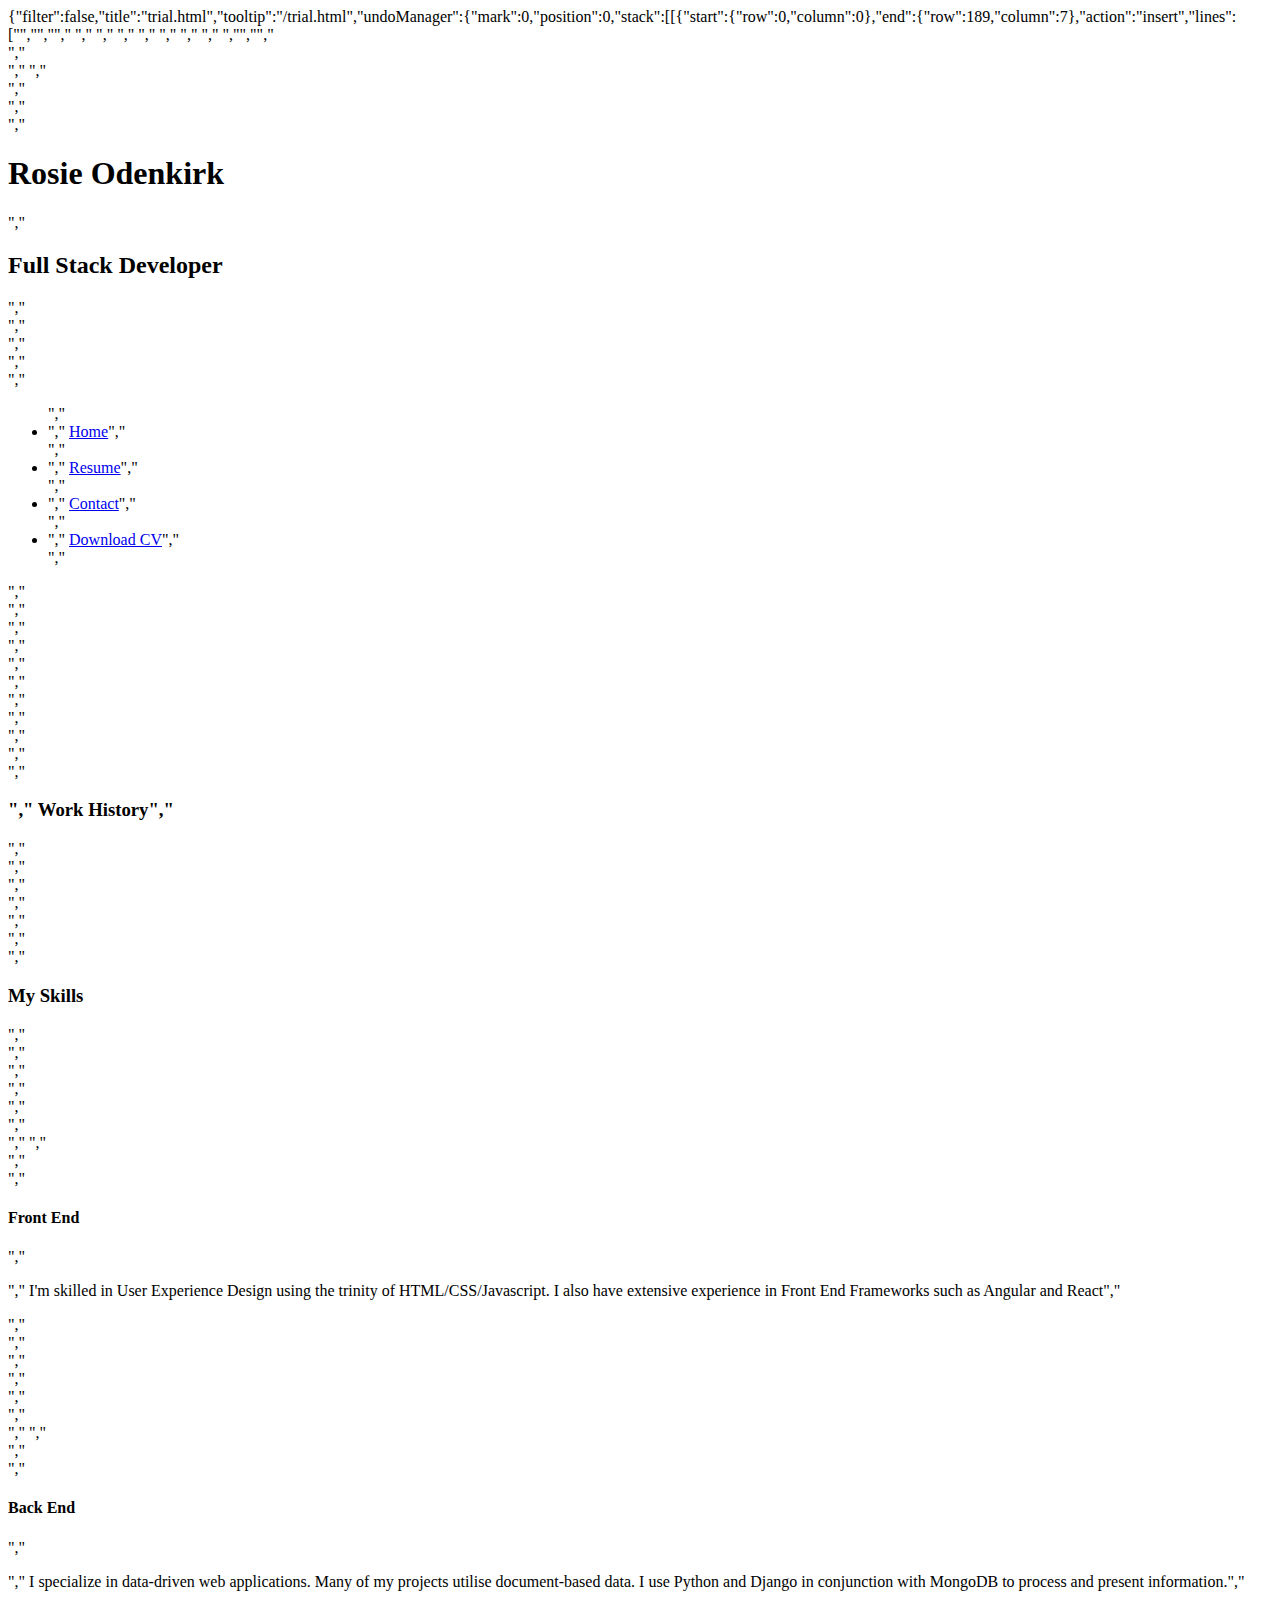
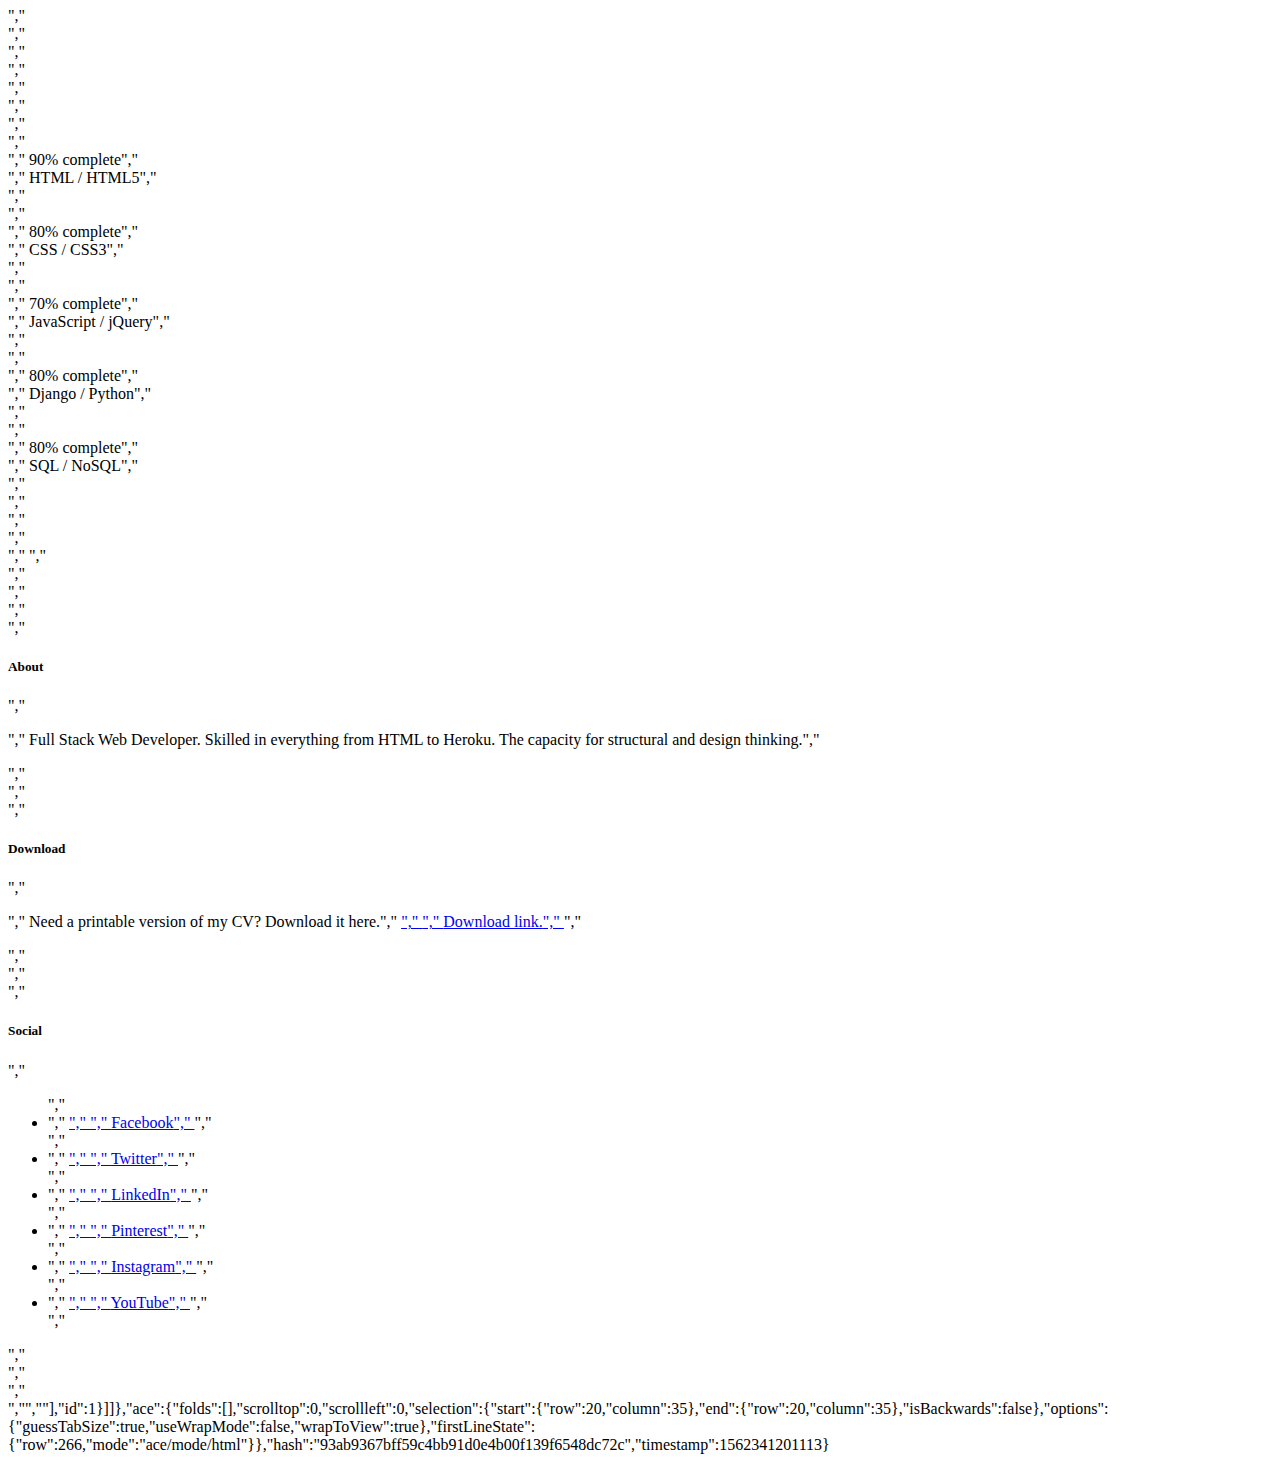
<file: .c9/metadata/environment/trial.html>
{"filter":false,"title":"trial.html","tooltip":"/trial.html","undoManager":{"mark":0,"position":0,"stack":[[{"start":{"row":0,"column":0},"end":{"row":189,"column":7},"action":"insert","lines":["<!DOCTYPE html>","<html lang=\"en\">","<head>","    <meta charset=\"UTF-8\">","    <meta name=\"viewport\" content=\"width=device-width, initial-scale=1.0\">","    <meta http-equiv=\"X-UA-Compatible\" content=\"ie=edge\">","    <link rel=\"stylesheet\" href=\"https://maxcdn.bootstrapcdn.com/bootstrap/4.2.1/css/bootstrap.min.css\" type=\"text/css\" />","    <link rel=\"stylesheet\" href=\"https://maxcdn.bootstrapcdn.com/font-awesome/4.7.0/css/font-awesome.min.css\" type=\"text/css\" />","    <link rel=\"stylesheet\" href=\"https://cdnjs.cloudflare.com/ajax/libs/hover.css/2.1.1/css/hover-min.css\" type=\"text/css\" />","    <link rel=\"stylesheet\" href=\"assets/css/style.css\">","    <title>Rosie</title>","</head>","<body>","    <header>","        <div class=\"row no-gutters\">","            <a class=\"col-md-4 logo\" href=\"02-index.html\"></a>","            <div class=\"col-md-8\">","                <div class=\"row no-gutters bg-color-name-title\">","                    <div class=\"col heading\">","                        <h1 class=\"name\">Rosie Odenkirk</h1>","                        <h2 class=\"title\"> Full Stack Developer</h2>","                    </div>","                </div>","                <div class=\"row no-gutters\">","                    <div class=\"col\">","                        <ul id=\"nav\" class=\"list-inline menucontainer\">","                            <li class=\"col-6 col-sm-3 list-inline-item ui-menu-color-home menuitem\">","                                <a href=\"#\" class=\"hvr-sweep-to-bottom\"><i class=\"fa fa-home\" aria-hidden=\"true\"></i><span>Home</span></a>","                            </li>","                            <li class=\"col-6 col-sm-3 list-inline-item ui-menu-color-resume menuitem\">","                                <a href=\"#\" class=\"hvr-sweep-to-bottom\"><i class=\"fa fa-graduation-cap\" aria-hidden=\"true\"></i><span>Resume</span></a>","                            </li>","                            <li class=\"col-6 col-sm-3 list-inline-item ui-menu-color-contact menuitem\">","                                <a href=\"#\" class=\"hvr-sweep-to-bottom\"><i class=\"fa fa-comment-o\" aria-hidden=\"true\"></i><span>Contact</span></a>","                            </li>","                            <li class=\"col-6 col-sm-3 list-inline-item ui-menu-color-download menuitem\">","                                <a href=\"#\" class=\"hvr-sweep-to-bottom\"><i class=\"fa fa-download\" aria-hidden=\"true\"></i><span>Download CV</span></a>","                            </li>","                        </ul>","                    </div>","                </div>","            </div>","        </div>","    </header>","    <section class=\"container-fluid\">","        <div class=\"row\">","            <div class=\"col-md-4 bg-color-personal-info section-column\">","                <div class=\"row\">","                    <div class=\"col-12\">","                        <h3 class=\"section-heading uppercase\">","                            Work History","                        </h3>","                    </div>","                </div>","            </div>","            <div class=\"col-md-8 bg-color-three-reasons section-column\">","                <div class=\"row\">","                    <div class=\"col\">","                        <h3 class=\"section-heading uppercase\">My Skills</h3>","                    </div>","                </div>","                <div class=\"row\">","                    <div class=\"col-10 offset-1 offset-sm-0 col-sm-4 col-md-6\">","                        <div class=\"row\">","                            <div class=\"col-2\">","                                <i class=\"three-reasons-icon fa fa-tv\" aria-hidden=\"true\"></i>","                            </div>","                            <div class=\"col-10\">","                                <h4 class=\"three-reasons-heading uppercase\">Front End</h4>","                                <p>","                                    I'm skilled in User Experience Design using the trinity of HTML/CSS/Javascript. I also have extensive experience in Front End Frameworks such as Angular and React","                                </p>","                            </div>","                        </div>","                    </div>","                    <div class=\"col-10 offset-1 offset-sm-0 col-sm-4 col-md-6\">","                        <div class=\"row\">","                            <div class=\"col-2\">","                                <i class=\"three-reasons-icon fa fa-gears\" aria-hidden=\"true\"></i>","                            </div>","                            <div class=\"col-10\">","                                <h4 class=\"three-reasons-heading uppercase\">Back End</h4>","                                <p>","                                    I specialize in data-driven web applications. Many of my projects utilise document-based data. I use Python and Django in conjunction with MongoDB to process and present information.","                                </p>","                            </div>","                        </div>","                    </div>","                </div>","                <div class=\"row progress-section\">","                    <div class=\"col\">","                        <div class=\"progress\">","                            <div class=\"progress-bar\" role=\"progressbar\" aria-valuenow=\"90\" aria-valuemin=\"0\" aria-valuemax=\"100\" style=\"width:90%;\">","                                <span class=\"sr-only\">90% complete</span>","                            </div>","                            <span class=\"progress-type\">HTML / HTML5</span>","                        </div>","                        <div class=\"progress\">","                            <div class=\"progress-bar bg-success\" role=\"progressbar\" aria-valuenow=\"80\" aria-valuemin=\"0\" aria-valuemax=\"100\" style=\"width:80%;\">","                                <span class=\"sr-only\">80% complete</span>","                            </div>","                            <span class=\"progress-type\">CSS / CSS3</span>","                        </div>","                        <div class=\"progress\">","                            <div class=\"progress-bar bg-info\" role=\"progressbar\" aria-valuenow=\"70\" aria-valuemin=\"0\" aria-valuemax=\"100\" style=\"width:70%;\">","                                <span class=\"sr-only\">70% complete</span>","                            </div>","                            <span class=\"progress-type\">JavaScript / jQuery</span>","                        </div>","                        <div class=\"progress\">","                            <div class=\"progress-bar bg-warning\" role=\"progressbar\" aria-valuenow=\"80\" aria-valuemin=\"0\" aria-valuemax=\"100\" style=\"width:80%;\">","                                <span class=\"sr-only\">80% complete</span>","                            </div>","                            <span class=\"progress-type\">Django / Python</span>","                        </div>","                        <div class=\"progress\">","                            <div class=\"progress-bar bg-danger\" role=\"progressbar\" aria-valuenow=\"80\" aria-valuemin=\"0\" aria-valuemax=\"100\" style=\"width:80%;\">","                                <span class=\"sr-only\">80% complete</span>","                            </div>","                            <span class=\"progress-type\">SQL / NoSQL</span>","                        </div>","                    </div>","                </div>","            </div>","        </div>","        ","    </section>","    <footer class=\"container-fluid\">","        <div id=\"footer-details\" class=\"row\">","            <div class=\"col-sm-4\">","                <h5 class=\"uppercase general-sub\">About</h5>","                <p class=\"inline-block\">","                    Full Stack Web Developer. Skilled in everything from HTML to Heroku. The capacity for structural and design thinking.","                </p>","            </div>","            <div class=\"col-sm-4\">","                <h5 class=\"uppercase general-sub\">Download</h5>","                <p class=\"inline-block\">","                    Need a printable version of my CV? Download it here.","                    <a href=\"#\" target=\"_blank\" class=\"cv-pdf\">","                        <i class=\"fa fa-download\" aria-hidden=\"true\"></i>","                        <span class=\"sr-only\">Download link.</span>","                    </a>","                </p>","            </div>","            <div class=\"col-sm-4\">","                <h5 class=\"uppercase general-sub\">Social</h5>","                <ul class=\"list-inline social-links\">","                    <li class=\"list-inline-item\">","                        <a target=\"_blank\" href=\"#\">","                            <i class=\"fa fa-facebook\" aria-hidden=\"true\"></i>","                            <span class=\"sr-only\">Facebook</span>","                        </a>","                    </li>","                    <li class=\"list-inline-item\">","                        <a target=\"_blank\" href=\"#\">","                            <i class=\"fa fa-twitter\" aria-hidden=\"true\"></i>","                            <span class=\"sr-only\">Twitter</span>","                        </a>","                    </li>","                    <li class=\"list-inline-item\">","                        <a target=\"_blank\" href=\"#\">","                            <i class=\"fa fa-linkedin\" aria-hidden=\"true\"></i>","                            <span class=\"sr-only\">LinkedIn</span>","                        </a>","                    </li>","                    <li class=\"list-inline-item\">","                        <a target=\"_blank\" href=\"#\">","                            <i class=\"fa fa-pinterest\" aria-hidden=\"true\"></i>","                            <span class=\"sr-only\">Pinterest</span>","                        </a>","                    </li>","                    <li class=\"list-inline-item\">","                        <a target=\"_blank\" href=\"#\">","                            <i class=\"fa fa-instagram\" aria-hidden=\"true\"></i>","                            <span class=\"sr-only\">Instagram</span>","                        </a>","                    </li>","                    <li class=\"list-inline-item\">","                        <a target=\"_blank\" href=\"#\">","                            <i class=\"fa fa-youtube\" aria-hidden=\"true\"></i>","                            <span class=\"sr-only\">YouTube</span>","                        </a>","                    </li>","                </ul>","            </div>","        </div>","    </footer>","</body>","</html>"],"id":1}]]},"ace":{"folds":[],"scrolltop":0,"scrollleft":0,"selection":{"start":{"row":20,"column":35},"end":{"row":20,"column":35},"isBackwards":false},"options":{"guessTabSize":true,"useWrapMode":false,"wrapToView":true},"firstLineState":{"row":266,"mode":"ace/mode/html"}},"hash":"93ab9367bff59c4bb91d0e4b00f139f6548dc72c","timestamp":1562341201113}
</file>
